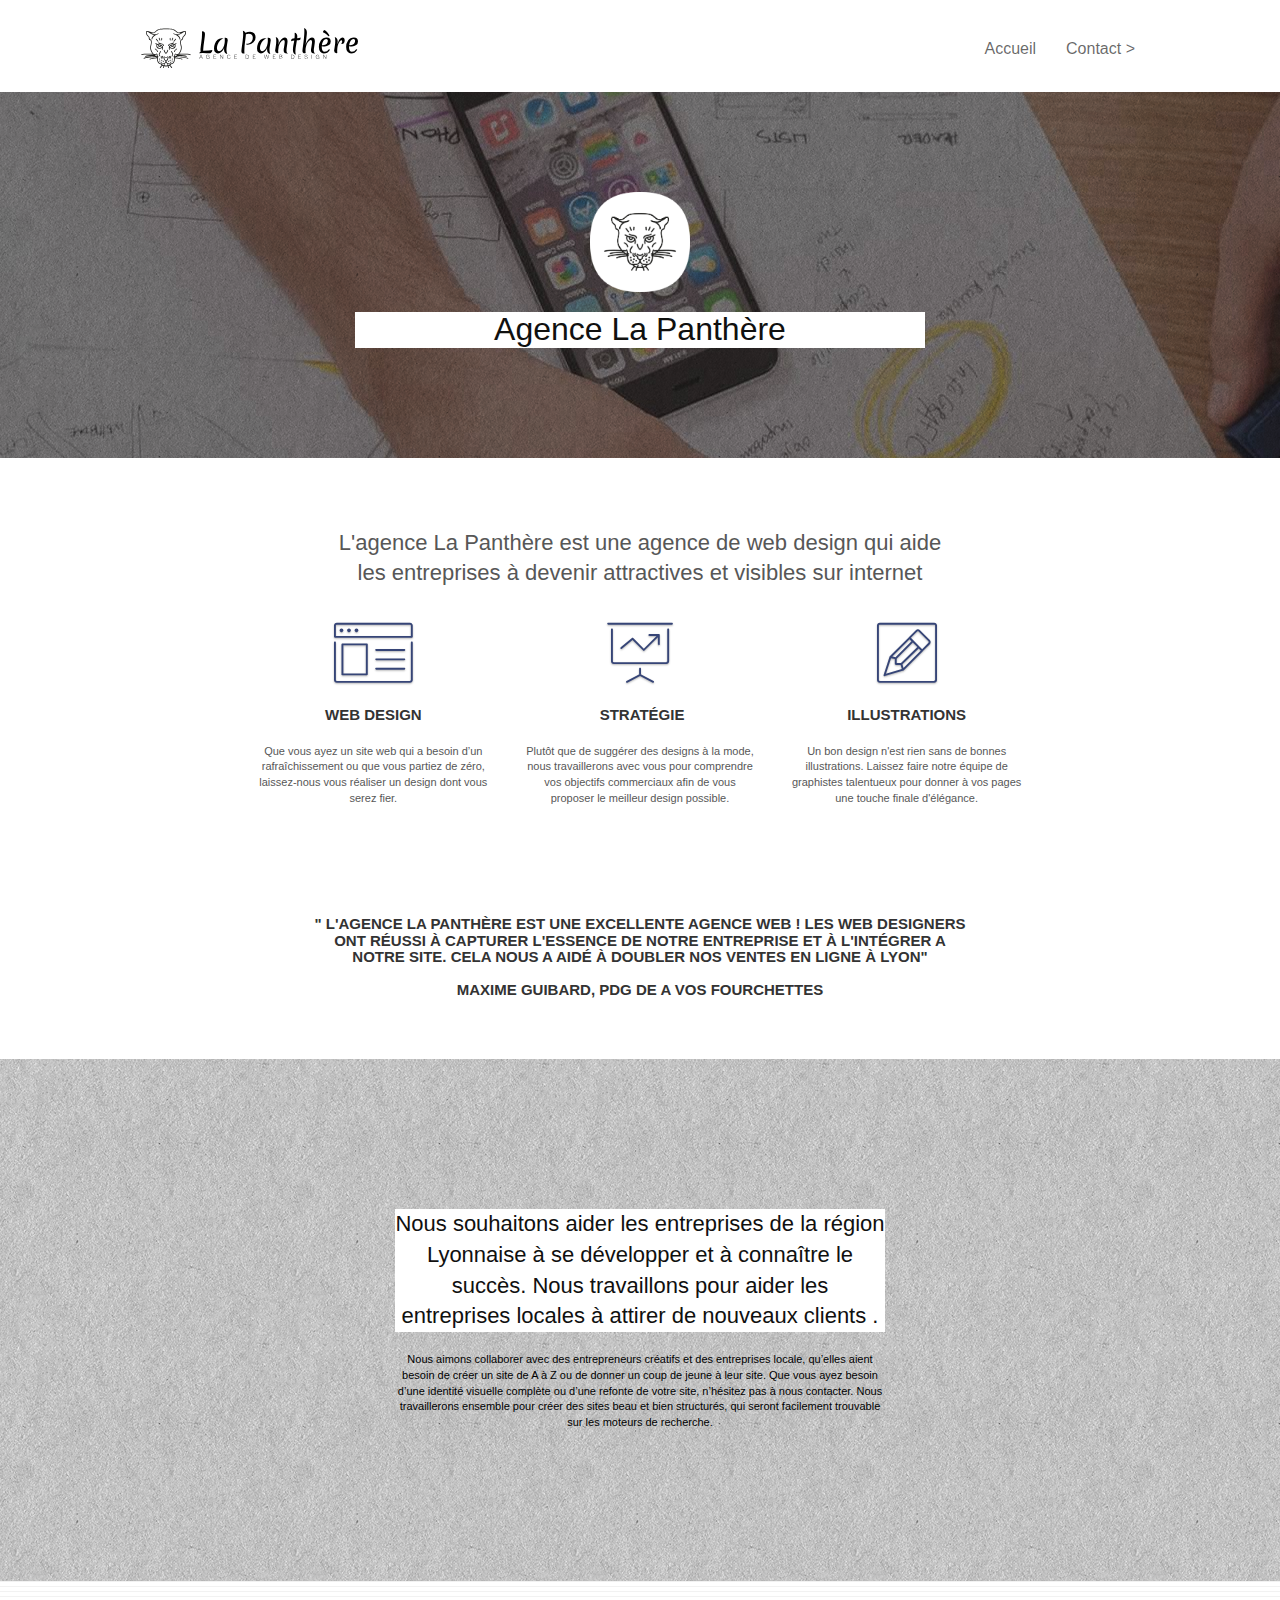
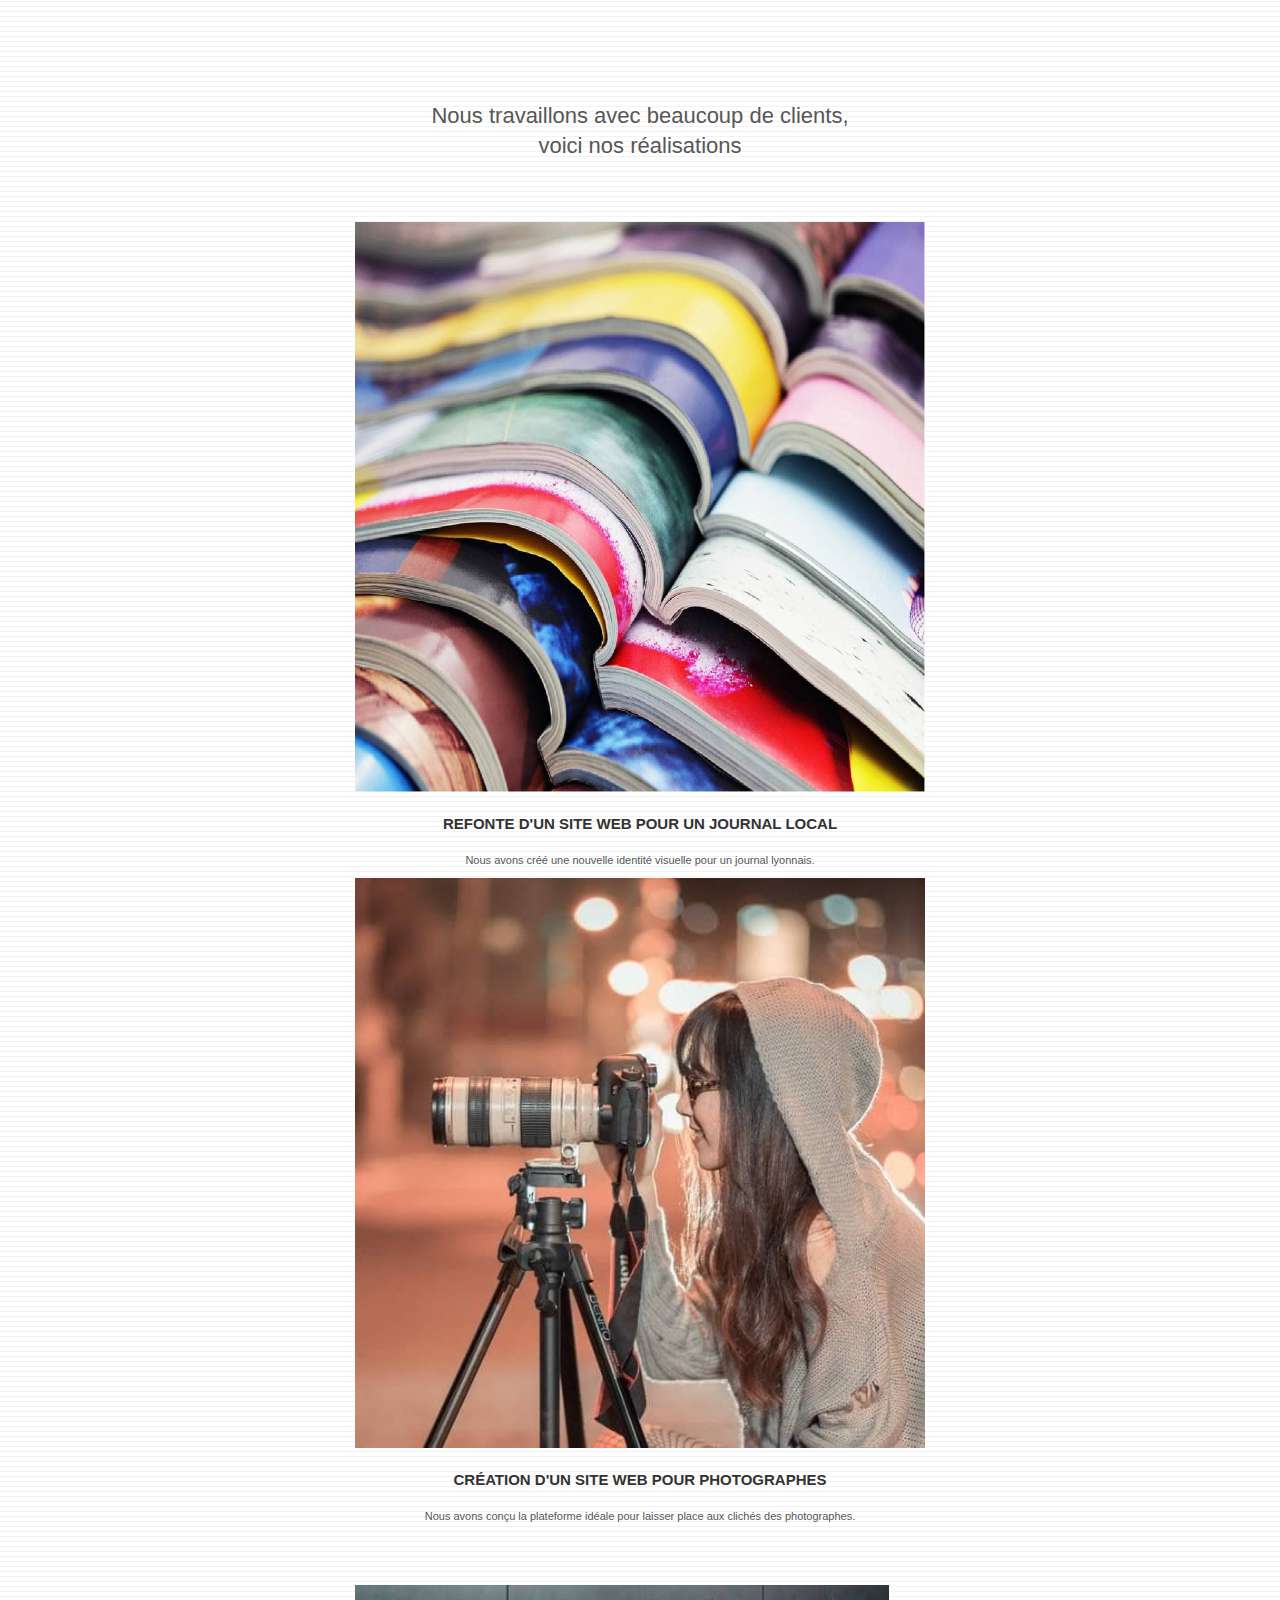
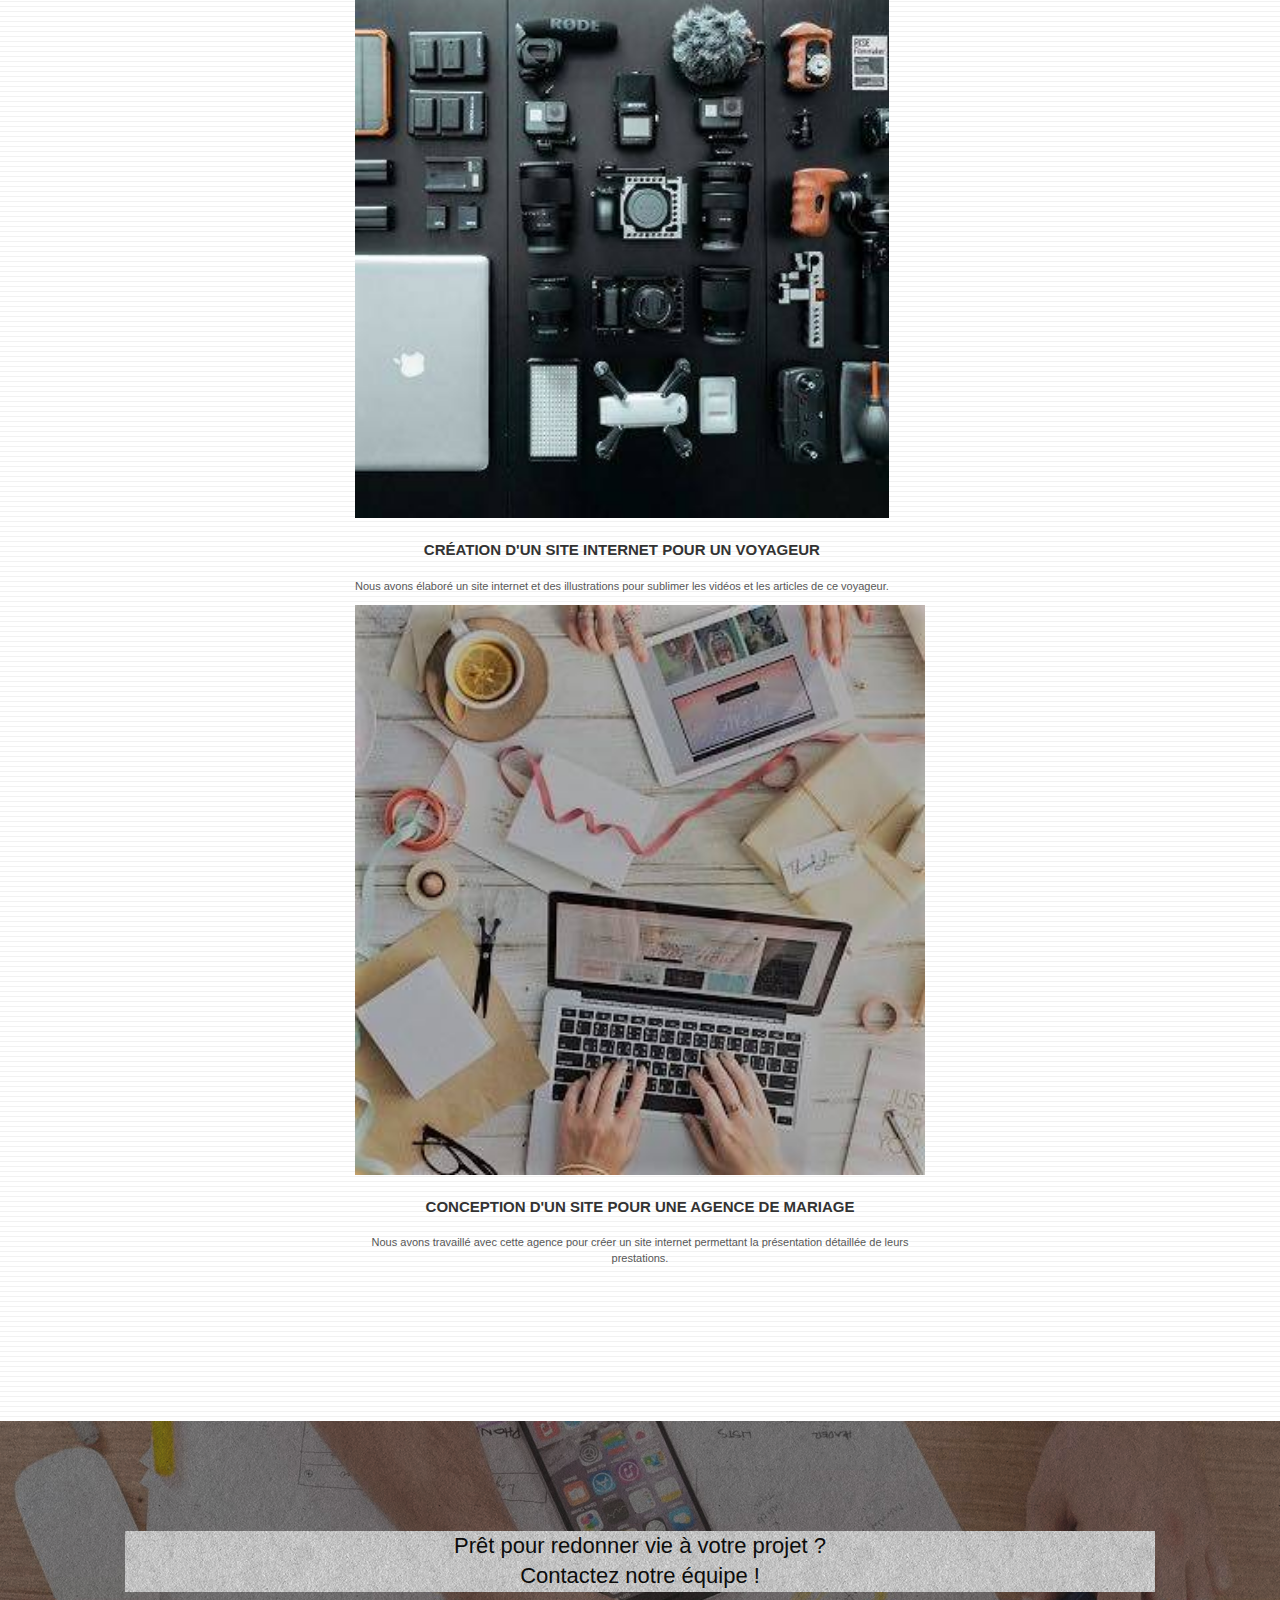
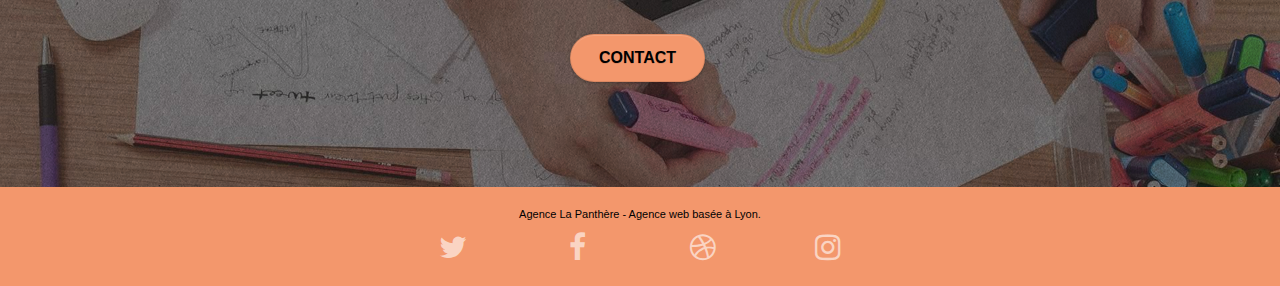
<file: index.html>
<!doctype html>
<html lang="fr">

<head>
	<meta charset="utf-8">
	<meta name="keywords"
		content="Entreprise webdesign Lyon, realiser site internet,  agence design lyon, agence design, agence web lyon, agence web, expert site internet, expert site internet lyon">
	<meta name="description"
		content="Agence web design basée à Lyon. Nous souhaitons aider les entreprises de la région Lyonnaise à se développer et à connaître le succès. Nous travaillons pour aider les entreprises locales à attirer de nouveaux clients">
	<meta name="viewport" content="width=device-width, initial-scale=1.0, viewport-fit=cover">
	<link rel="shortcut icon" type="image/png" href="img/favicon.jpg">

	<link rel="stylesheet" type="text/css" href="./css/bootstrap.css">
	<link rel="stylesheet" type="text/css" href="css/style.css">
	<link rel="stylesheet" type="text/css" href="./css/font-awesome.css">
	<link rel="stylesheet" type="text/css" href="./css/et-line.css">


	<script src="./js/jquery-2.1.0.js"></script>
	<script src="./js/bootstrap.js"></script>
	<script src="./js/blocs.js"></script>
	<script src="./js/jquery.touchSwipe.js" defer></script>
	<script src="./js/gmaps.js"></script>

	<title>Agence La Panthère</title>


	<!-- Analytics -->

	<!-- Analytics END -->

</head>

<body>
	<!-- Principal conteneur -->
	<div class="page-container">

		<!-- bloc-0 -->
		<header>
			<div class="bloc bgc-white l-bloc " id="bloc-0">
				<div class="container bloc-sm">

					<nav class="navbar row">
						<div class="navbar-header">
							<a class="navbar-brand" href="index.html"><img src="img/agence-la-panthere-monochrome.svg"
									alt="logo agence la Panthère" height="40" /></a>
							<button id="nav-toggle" type="button" class="ui-navbar-toggle navbar-toggle"
								data-toggle="collapse" data-target=".navbar-1">
								<span class="sr-only">Toggle navigation</span><span class="icon-bar"></span><span
									class="icon-bar"></span><span class="icon-bar"></span>
							</button>
						</div>
						<div class="collapse navbar-collapse navbar-1 special-dropdown-nav">
							<ul class="site-navigation nav navbar-nav">
								<li>
									<a href="index.html">Accueil</a>
								</li>
								<li>
									<a href="contact.html">Contact &gt;</a>
								</li>
							</ul>
						</div>
					</nav>
				</div>
			</div>
		</header>
		<!-- bloc-0 END -->

		<!-- bloc-1-presentation -->
		<main>
			<div class="bloc bgc-dark-slate-blue bg-banniere d-bloc bg-t-edge bloc-bg-texture texture-paper b-parallax"
				id="bloc-1-hero">
				<div class="container bloc-lg">
					<div class="row tight-width-whitespace">
						<div class="col-sm-12">
							<img src="img/logo.png" class="center-block image-resize-mode" width="100"
								alt="logo de l'entreprise La Panthère" />
							<h1 class="text-center hero-bloc-text tc-white ">
								Agence La Panthère
							</h1>
						</div>
					</div>
				</div>
			</div>
			<!-- bloc-1-presentation END -->

			<!-- bloc-2-services -->
			<div class="bloc bgc-white l-bloc" id="bloc-2-services">
				<div class="container bloc-md">
					<div class="row">
						<div class="col-sm-12 text-center">
							<h2>L'agence La Panthère est une agence de web design qui aide <br> les entreprises à
								devenir
								attractives et visibles sur internet</h2>
						</div>
					</div>
					<div class="row voffset-lg med-width-whitespace">
						<div class="col-sm-4">
							<div class="text-center">
								<span class="et-icon-browser sm-shadow icon-dark-slate-blue icons icon-lg"></span>
							</div>
							<h3 class="mg-md text-center">
								Web design
							</h3>
							<p class="text-center">
								Que vous ayez un site web qui a besoin d&rsquo;un rafraîchissement ou que vous partiez
								de
								zéro, laissez-nous vous réaliser un design dont vous serez fier.
							</p>
						</div>
						<div class="col-sm-4">
							<div class="text-center">
								<span class="et-icon-presentation sm-shadow icon-dark-slate-blue icons icon-lg"></span>
							</div>
							<h3 class="mg-md text-center">
								&nbsp;Stratégie
							</h3>
							<p class="text-center">
								Plutôt que de suggérer des designs à la mode, nous travaillerons avec vous pour
								comprendre
								vos objectifs commerciaux afin de vous proposer le meilleur design possible.<br>
							</p>
						</div>
						<div class="col-sm-4">
							<div class="text-center">
								<span class="et-icon-edit sm-shadow icon-dark-slate-blue icons icon-lg"></span>
							</div>
							<h3 class="mg-md text-center">
								Illustrations
							</h3>
							<p class="text-center ">
								Un bon design n'est rien sans de bonnes illustrations. Laissez faire notre équipe de
								graphistes talentueux pour donner à vos pages une touche finale d'élégance.
							</p>
						</div>
					</div>
					<div class="row voffset-lg voffset">
						<div class="col-xs-12 col-md-8 col-md-offset-2 text-center">
							<h3>" L'agence La Panthère est une excellente agence web ! Les web designers ont réussi à
								capturer l'essence de notre entreprise et à l'intégrer a notre site. Cela nous a aidé à
								doubler nos ventes en ligne à Lyon" <br> <br> Maxime Guibard, PDG de A vos Fourchettes
							</h3>
						</div>
					</div>
				</div>
			</div>
			<!-- bloc-2-services END -->

			<!-- bloc-3-what-i-do -->
			<div class="bloc tc-white bgc-atomic-tangerine bg-presentation d-bloc bloc-bg-texture texture-paper b-parallax"
				id="bloc-3-what-i-do">
				<div class="container bloc-lg">
					<div class="row tight-width-whitespace black-background">
						<div class="col-sm-12">
							<h2 class="mg-md text-center tc-white">
								Nous souhaitons aider les entreprises de la région Lyonnaise à se développer et à
								connaître
								le succès. Nous travaillons pour aider les entreprises locales à attirer de nouveaux
								clients
								.<br>
							</h2>
							<p class="text-center white">
								Nous aimons collaborer avec des entrepreneurs créatifs et des entreprises locale,
								qu’elles
								aient besoin de créer un site de A à Z ou de donner un coup de jeune à leur site. Que
								vous
								ayez besoin d’une identité visuelle complète ou d’une refonte de votre site, n’hésitez
								pas à
								nous contacter. Nous travaillerons ensemble pour créer des sites beau et bien
								structurés,
								qui seront facilement trouvable sur les moteurs de recherche.
							</p>
						</div>
					</div>
				</div>
			</div>
			<!-- bloc-3-what-i-do END -->

			<!-- bloc-4-portfolio -->
			<div class="bloc bgc-white bg-lines-h2-bg bg-repeat l-bloc" id="bloc-4-portfolio">
				<div class="container bloc-lg">
					<div class="row">
						<div class="col-sm-12 text-center">
							<h2>Nous travaillons avec beaucoup de clients, <br> voici nos réalisations </h2>
						</div>
					</div>
					<div class="row tight-width-whitespace portfolio-row">
						<div class="col-sm-6">
							<a href="#" data-lightbox="img/1.jpg" data-gallery-id="gallery-1"
								data-caption="Refonte d'un site web pour un journal local" data-frame="snapshot-lb"><img
									src="img/1.jpg" alt="image de plusieurs livres ouverts et empilés"
									class="img-responsive portfolio-thumb" /></a>
							<h3 class="mg-md text-center">
								Refonte d'un site web pour un journal local
							</h3>
							<p class="text-center">
								Nous avons créé une nouvelle identité visuelle pour un journal lyonnais.
							</p>
						</div>
						<div class="col-sm-6">
							<a href="#" data-lightbox="img/2.jpg" data-gallery-id="gallery-1"
								data-caption="Création d'un site web pour photographes" data-frame="snapshot-lb"><img
									src="img/2.jpg" class="img-responsive portfolio-thumb"
									alt="image d'une personne tenant un appareil photo sur trépied" /></a>
							<h3 class="mg-md text-center">
								Création d'un site web pour photographes
							</h3>
							<p class="text-center">
								Nous avons conçu la plateforme idéale pour laisser place aux clichés des photographes.
							</p>
						</div>
					</div>
					<div class="row tight-width-whitespace portfolio-row">
						<div class="col-sm-6">
							<a href="#" data-lightbox="img/3.jpg" data-gallery-id="gallery-1"
								data-caption="Création d'un site internet pour un voyageur"
								data-frame="snapshot-lb"><img src="img/3.jpg" class="img-responsive portfolio-thumb"
									alt="image contenant plusieurs appareils éléctroniques tels qu'un ordinateur portable, des acccessoires pour appareil photo, etc" /></a>
							<h3 class="mg-md text-center">
								Création d'un site internet pour un voyageur
							</h3>
							<p class="text-center">
								Nous avons élaboré un site internet et des illustrations pour sublimer les vidéos et les
								articles de ce voyageur.
							</p>
						</div>
						<div class="col-sm-6">
							<a href="#" data-lightbox="img/4.jpg" data-gallery-id="gallery-1"
								data-caption="Conception d'un site pour une agence de mariage"
								data-frame="snapshot-lb"><img src="img/4.jpg" class="img-responsive portfolio-thumb"
									alt="image d'une table avec de paire de mains apparentes travaillant sur un ordinateur et une tablette" /></a>
							<h3 class="mg-md text-center">
								Conception d'un site pour une agence de mariage
							</h3>
							<p class="text-center">
								Nous avons travaillé avec cette agence pour créer un site internet permettant la
								présentation détaillée de leurs prestations.
							</p>
						</div>
					</div>
				</div>
			</div>
			<!-- bloc-4-portfolio END -->

			<!-- bloc-5-cta -->
			<div class="bloc bgc-dark-slate-blue bg-banniere d-bloc bloc-bg-texture texture-paper" id="bloc-5-cta">
				<div class="container bloc-lg">
					<div class="row">
						<h2 class="mg-md text-center tc-white">
							Prêt pour redonner vie à votre projet ?<br>Contactez notre équipe !
						</h2>
						<div class="col-sm-12 text-center">
							<a href="page2.html"
								class="btn btn-atomic-tangerine btn-clean btn-rd btn-lg cta-hero">Contact</a>
						</div>
					</div>
				</div>
			</div>
		</main>
		<!-- bloc-5-cta END -->

		<!-- Footer - bloc-8 -->
		<footer>
			<div class="bloc bgc-atomic-tangerine d-bloc" id="bloc-8">
				<div class="container bloc-sm">
					<div class="row">
						<div class="col-sm-12">
							<p class="text-center white">
								Agence La Panthère - Agence web basée à Lyon.<br>
							</p>
							<div class="row row-no-gutters social">
								<div class="col-sm-3">
									<div class="text-center">
										<a href="#">
											<i class="fa fa-twitter icon-md"></i>
											<span class="sr-only">Twitter</span>
										</a>
									</div>
								</div>
								<div class="col-sm-3">
									<div class="text-center">
										<a href="#">
											<i class="fa fa-facebook icon-md"></i>
											<span class="sr-only">Facebook</span>
										</a>
									</div>
								</div>
								<div class="col-sm-3">
									<div class="text-center">
										<a href="#">
											<i class="fa fa-dribbble icon-md"></i>
											<span class="sr-only">Dribble</span>
										</a>
									</div>
								</div>
								<div class="col-sm-3">
									<div class="text-center">
										<a href="#">
											<i class="fa fa-instagram icon-md"></i>
											<span class="sr-only">Instagram</span>
										</a>
									</div>
								</div>
							</div>
							<div class="row">
							</div>
						</div>
					</div>
				</div>
			</div>
		</footer>
		<!-- Footer - bloc-8 END -->

	</div>
	<!-- Principal conteneur END -->
</body>

</html>
</file>
<file: css/style.css>
body {
    margin: 0;
    padding: 0;
    background: #FFF;
    overflow-x: hidden;
    -webkit-font-smoothing: antialiased;
    -moz-osx-font-smoothing: grayscale;
}

a,
button {
    transition: all .3s ease-in-out;
    outline: none!important;
}

a:hover {
    text-decoration: none;
    cursor: pointer;
}

#page-loading-blocs-notifaction {
    position: fixed;
    top: 0;
    bottom: 0;
    width: 100%;
    z-index: 100000;
    background: #FFFFFF url("img/pageload-spinner.gif") no-repeat center center;
}

.bloc {
    width: 100%;
    clear: both;
    background: 50% 50% no-repeat;
    padding: 0 50px;
    -webkit-background-size: cover;
    -moz-background-size: cover;
    -o-background-size: cover;
    background-size: cover;
    position: relative;
}

.bloc .container {
    padding-left: 0;
    padding-right: 0;
}

.bloc-lg {
    padding: 100px 50px;
}

/* .bloc .row {
    flex-direction: column;
} */

.bloc-md {
    padding: 50px;
}

.bloc-sm {
    padding: 20px 50px;
}

.bg-center,
.bg-l-edge,
.bg-r-edge,
.bg-t-edge,
.bg-b-edge,
.bg-tl-edge,
.bg-bl-edge,
.bg-tr-edge,
.bg-br-edge,
.bg-repeat {
    -webkit-background-size: auto!important;
    -moz-background-size: auto!important;
    -o-background-size: auto!important;
    background-size: auto!important;
}

.bg-repeat {
    background: repeat;
}

.bg-t-edge {
    background: top no-repeat;
}

.bloc-bg-texture::before {
    content: "";
    background-size: 2px 2px;
    position: absolute;
    top: 0;
    bottom: 0;
    left: 0;
    right: 0;
}

.texture-paper::before {
    background: url("../img/texture-paper.png");
    background-size: 280px 280px;
}

.b-parallax {
    background-attachment: fixed;
}

.d-bloc {
    color: rgba(255, 255, 255, .7);
}

.d-bloc button:hover {
    color: rgba(255, 255, 255, .9);
}

.d-bloc .icon-round,
.d-bloc .icon-square,
.d-bloc .icon-rounded,
.d-bloc .icon-semi-rounded-a,
.d-bloc .icon-semi-rounded-b {
    border-color: rgba(255, 255, 255, .9);
}

.d-bloc .divider-h span {
    border-color: rgba(255, 255, 255, .2);
}

.d-bloc .a-btn,
.d-bloc .navbar a,
.d-bloc .navbar-brand,
.d-bloc a .icon-sm,
.d-bloc a .icon-md,
.d-bloc a .icon-lg,
.d-bloc a .icon-xl,
.d-bloc h1 a,
.d-bloc h2 a,
.d-bloc h3 a,
.d-bloc h4 a,
.d-bloc h5 a,
.d-bloc h6 a,
.d-bloc p a {
    color: rgba(255, 255, 255, .6);
}

.d-bloc .a-btn:hover,
.d-bloc .navbar a:hover,
.d-bloc .navbar-brand:hover,
.d-bloc a:hover .icon-sm,
.d-bloc a:hover .icon-md,
.d-bloc a:hover .icon-lg,
.d-bloc a:hover .icon-xl,
.d-bloc h1 a:hover,
.d-bloc h2 a:hover,
.d-bloc h3 a:hover,
.d-bloc h4 a:hover,
.d-bloc h5 a:hover,
.d-bloc h6 a:hover,
.d-bloc p a:hover {
    color: rgba(255, 255, 255, 1);
}

.d-bloc .navbar-toggle .icon-bar {
    background: rgba(255, 255, 255, 1);
}

.d-bloc .btn-wire,
.d-bloc .btn-wire:hover {
    color: rgba(255, 255, 255, 1);
    border-color: rgba(255, 255, 255, 1);
}

.d-bloc .panel {
    color: rgba(0, 0, 0, .5);
}

.d-bloc .panel button:hover {
    color: rgba(0, 0, 0, .7);
}

.d-bloc .panel icon {
    border-color: rgba(0, 0, 0, .7);
}

.d-bloc .panel .divider-h span {
    border-color: rgba(0, 0, 0, .1);
}

.d-bloc .panel .a-btn {
    color: rgba(0, 0, 0, .6);
}

.d-bloc .panel .a-btn:hover {
    color: rgba(0, 0, 0, 1);
}

.d-bloc .panel .btn-wire,
.d-bloc .panel .btn-wire:hover {
    color: rgba(0, 0, 0, .7);
    border-color: rgba(0, 0, 0, .3);
}

.d-bloc .panel,
.l-bloc {
    color: rgba(0, 0, 0, .5);
}

.d-bloc .panel button:hover,
.l-bloc button:hover {
    color: rgba(0, 0, 0, .7);
}

.l-bloc .icon-round,
.l-bloc .icon-square,
.l-bloc .icon-rounded,
.l-bloc .icon-semi-rounded-a,
.l-bloc .icon-semi-rounded-b {
    border-color: rgba(0, 0, 0, .7);
}

.d-bloc .panel .divider-h span,
.l-bloc .divider-h span {
    border-color: rgba(0, 0, 0, .1);
}

.d-bloc .panel .a-btn,
.l-bloc .a-btn,
.l-bloc .navbar a,
.l-bloc .navbar-brand,
.l-bloc a .icon-sm,
.l-bloc a .icon-md,
.l-bloc a .icon-lg,
.l-bloc a .icon-xl,
.l-bloc h1 a,
.l-bloc h2 a,
.l-bloc h3 a,
.l-bloc h4 a,
.l-bloc h5 a,
.l-bloc h6 a,
.l-bloc p a {
    color: rgba(0, 0, 0, .6);
}

.d-bloc .panel .a-btn:hover,
.l-bloc .a-btn:hover,
.l-bloc .navbar a:hover,
.l-bloc .navbar-brand:hover,
.l-bloc a:hover .icon-sm,
.l-bloc a:hover .icon-md,
.l-bloc a:hover .icon-lg,
.l-bloc a:hover .icon-xl,
.l-bloc h1 a:hover,
.l-bloc h2 a:hover,
.l-bloc h3 a:hover,
.l-bloc h4 a:hover,
.l-bloc h5 a:hover,
.l-bloc h6 a:hover,
.l-bloc p a:hover {
    color: rgba(0, 0, 0, 1);
}

.l-bloc .navbar-toggle .icon-bar {
    color: rgba(0, 0, 0, .6);
}

.d-bloc .panel .btn-wire,
.d-bloc .panel .btn-wire:hover,
.l-bloc .btn-wire,
.l-bloc .btn-wire:hover {
    color: rgba(0, 0, 0, .7);
    border-color: rgba(0, 0, 0, .3);
}

.voffset {
    margin-top: 30px;
}

.voffset-lg {
    margin-top: 80px;
}

.row-no-gutters {
    margin-right: 0;
    margin-left: 0;
}

.row.row-no-gutters > [class^="col-"],
.row.row-no-gutters > [class*=" col-"] {
    padding-right: 0;
    padding-left: 0;
}

#bloc-1-hero h1 {
    font-size: 32px;
}

.navbar {
    margin-bottom: 0;
    z-index: 1;
}

.navbar-brand {
    height: auto;
    padding: 3px 15px;
    font-size: 25px;
    font-weight: normal;
    font-weight: 600;
    line-height: 44px;
}

.navbar-brand img {
    max-height: 200px;
    margin: 0 5px 0 0;
    display: inline;
}

.navbar-brand img[src$=svg] {
    min-width: 100px;
}

.nav-center .navbar-brand img {
    margin: 0;
}

.navbar .nav {
    padding-top: 2px;
    margin-right: -16px;
    float: right;
    z-index: 1;
}

.nav > li {
    float: left;
    margin-top: 4px;
    font-size: 16px;
}

.navbar-nav .open .dropdown-menu > li > a {
    text-align: inherit;
}

.nav > li a:hover,
.nav > li a:focus {
    background: transparent;
}

.navbar-toggle {
    margin: 10px 10px 0 0;
    border: 0px;
}

.navbar-toggle:hover {
    background: transparent!important;
}

.navbar-toggle .icon-bar {
    background-color: rgba(0, 0, 0, .5);
    width: 26px;
}

.nav-invert .navbar .nav {
    float: left;
}

.nav-invert .navbar-header,
.nav-invert .navbar-brand {
    float: right;
    position: relative;
    z-index: 2;
}

@media (min-width: 768px) {
    .site-navigation {
        position: absolute;
        top: 50%;
        right: 20px;
        transform: translate(0, -50%);
        -webkit-transform: translateY(-50%);
    }
    .nav > li .dropdown-menu a,
    .nav > li .dropdown-menu a:hover {
        color: #484848;
    }
    .nav-invert .site-navigation {
        left: 0;
        right: 0;
    }
    .nav-center {
        text-align: center;
    }
    .nav-center .navbar-header {
        width: 100%;
    }
    .nav-center .navbar-header,
    .nav-center .navbar-brand,
    .nav-center .nav > li {
        float: none;
        display: inline-block;
    }
    .nav-center .site-navigation {
        position: relative;
        width: 100%;
        right: 0;
        margin-right: 0px;
        margin-top: 20px;
    }
    .nav-center.mini-nav .navbar-toggle {
        float: none;
        margin: 10px auto 0;
    }
}

.nav > li > .dropdown a {
    background: none!important;
    display: block;
    padding: 14px 15px;
}

nav .caret {
    margin: 0 5px;
}

.dropdown-menu .dropdown-menu {
    top: -8px;
    left: 100%;
}

.dropdown-menu .dropmenu-flow-right {
    top: 100%;
    left: 0;
    margin-left: -1px;
    border-top-left-radius: 0;
    border-top-right-radius: 0;
}

.dropdown-menu .dropdown span {
    border: 4px solid black;
    border-top-color: transparent;
    border-right-color: transparent;
    border-bottom-color: transparent;
    margin: 6px -5px 0 0!important;
    float: right;
}

.mg-md {
    margin-top: 10px;
    margin-bottom: 20px;
}

.mg-lg {
    margin-top: 10px;
    margin-bottom: 40px;
}

.btn {
    margin: 0 5px 5px 0;
}

.btn.pull-right {
    margin: 0 0 5px 5px;
}

.btn-d,
.btn-d:hover,
.btn-d:focus {
    color: #FFF;
    background: rgba(0, 0, 0, .3);
}

button {
    outline: none!important;
}

.btn-rd {
    border-radius: 40px;
}

.btn-clean {
    border: 1px solid rgba(0, 0, 0, .08);
    border-bottom-color: rgba(0, 0, 0, .1);
    text-shadow: 0 1px 0 rgba(0, 0, 1, .1);
    box-shadow: 0 1px 3px rgba(0, 0, 1, .25), inset 0 1px 0 0 rgba(255, 255, 255, .15);
}

.icon-md {
    font-size: 30px!important;
}

.icon-lg {
    font-size: 60px!important;
}

.sm-shadow {
    text-shadow: 0 1px 2px rgba(0, 0, 0, .3);
}

.panel-sq,
.panel-sq .panel-heading,
.panel-sq .panel-footer {
    border-radius: 0;
}

.panel-rd {
    border-radius: 30px;
}

.panel-rd .panel-heading {
    border-radius: 29px 29px 0 0;
}

.panel-rd .panel-footer {
    border-radius: 0 0 29px 29px;
}

.form-control {
    border-color: rgba(0, 0, 0, .1);
    box-shadow: none;
}

.scrollToTop {
    width: 40px;
    height: 40px;
    position: fixed;
    bottom: 20px;
    right: 20px;
    opacity: 0;
    z-index: 500;
    transition: all .3s ease-in-out;
}

.scrollToTop span {
    margin-top: 6px;
}

.showScrollTop {
    font-size: 14px;
    opacity: 1;
}

a[data-lightbox] {
    position: relative;
    display: block;
    text-align: center;
}

a[data-lightbox]:hover::before {
    content: "+";
    font-family: "HelveticaNeue-Light", "Helvetica Neue Light", "Helvetica Neue", Helvetica, Arial;
    font-size: 32px;
    width: 50px;
    height: 50px;
    margin-left: -25px;
    border-radius: 50%;
    background: rgba(0, 0, 0, .6);
    color: #FFF;
    font-weight: 100;
    z-index: 1;
    position: absolute;
    top: 50%;
    transform: translateY(-50%);
    -webkit-transform: translateY(-50%);
}

a[data-lightbox]:hover img {
    opacity: 0.6;
    -webkit-animation-fill-mode: none;
    animation-fill-mode: none;
}

#lightbox-modal {
    display: flex;
    align-items: center;
}

#lightbox-modal .modal-dialog {
    width: 90%;
    max-width: 900px;
    margin: 0 auto 0;
}

#lightbox-modal .modal-dialog img {
    max-height: 90vh;
    margin: 0 auto;
}

.lightbox-caption {
    padding: 20px;
    color: #FFF;
    background: rgba(0, 0, 0, .5);
    position: absolute;
    left: 15px;
    right: 15px;
    bottom: 5px;
}

.close-lightbox {
    color: #FFF;
    font-size: 30px;
    position: absolute;
    top: 20px;
    right: 20px;
    z-index: 20;
    background: rgba(0, 0, 0, .5);
    border: none;
    line-height: 30px;
    padding: 0 9px 5px;
    opacity: 0.3;
}

.close-lightbox:hover,
.next-lightbox:hover,
.prev-lightbox:hover {
    opacity: 1.0;
    color: #FFF;
}

.next-lightbox,
.prev-lightbox {
    font-size: 20px;
    color: rgba(255, 255, 255, .9);
    background: rgba(0, 0, 0, .5);
    transition: all .2s ease-in-out;
    position: absolute;
    top: 45%;
    z-index: 1;
    opacity: 0.4;
}

.next-lightbox {
    padding: 6px 8px 1px 13px;
    right: 25px;
}

.prev-lightbox {
    padding: 6px 13px 1px 10px;
    left: 25px;
}

.snapshot-lb .modal-body {
    padding-bottom: 45px;
}

.snapshot-lb .lightbox-caption {
    padding: 0;
    color: rgba(0, 0, 0, .5);
    background: none;
}

h1,
h2,
h3,
h4,
h5,
h6,
p,
label,
.btn {
    font-family: "helvetica";
    font-weight: 400;
    color: #575757!important;
}

footer a {
    color: white;
    font-weight: bold;
    font-size: large;
}

.container {
    max-width: 1000px;
}

.hero-bloc-text {
    font-size: 38px;
}

.hero-bloc-text-sub {
    font-size: 36px;
}

.statement-bloc-text {
    line-height: 26px;
    font-style: italic;
    font-size: 20px;
    text-align: center;
    font-weight: lighter;
    max-width: 520px;
    margin: auto auto auto auto;
}

p {
    font-size: 11px;
}

.tight-width-whitespace {
    max-width: 600px;
    margin: auto auto auto auto;
}

.h1 {
    font-size: 20px;
    font-family: "Open Sans";
}

.cta-hero {
    margin-top: 22px;
    color: #000000!important;
    text-transform: uppercase;
    padding: 12px 28px 12px 28px;
    font-size: 16px;
    font-weight: 700;
}

.social {
    max-width: 500px;
    margin: auto auto auto auto;
}

h2 {
    font-size: 22px;
    line-height: 1.4em;
}

h3 {
    font-size: 15px;
    text-transform: uppercase;
    font-weight: 700;
    color: #333333!important;
}

.med-width-whitespace {
    max-width: 800px;
    margin: auto auto auto auto;
    box-shadow: 0px 0px 0px #000000;
}

h1 {
    color: #333333!important;
}

h4 {
    color: #333333!important;
}

.icons {
    margin-bottom: 14px;
    margin-top: 24px;
}

.white {
    color: black!important;
}

.portfolio-thumb {
    margin-bottom: 24px;
}

.portfolio-row {
    margin-bottom: 44px;
    margin-top: 50px;
}

.avatar {
    box-shadow: 0px 4px 9px rgba(0, 0, 0, 0.3);
}

.black-background {
    background-color: white;
    padding: 40px 40px 40px 40px;
}

.bold-link {
    font-weight: 900;
    text-decoration: underline!important;
}

.bgc-white {
    background-color: #FFFFFF;
}

.bgc-dark-slate-blue {
    background-color: #364577;
}

.bgc-atomic-tangerine {
    background-color: #F3976C;
}

.tc-white {
    color: #10100f!important;
    background-color: #FFFFFF;
}

.btn-atomic-tangerine {
    background: #F3976C;
    color: black!important;
}

.btn-atomic-tangerine:hover {
    background: #c27956!important;
    color: #FFFFFF!important;
}

.ltc-white {
    color: #FFFFFF!important;
}

.ltc-white:hover {
    color: #cccccc!important;
}

.ltc-atomic-tangerine {
    color: #F3976C!important;
}

.ltc-atomic-tangerine:hover {
    color: #c27956!important;
}

.icon-dark-slate-blue {
    color: #364577!important;
    border-color: #364577!important;
}

.bg-dots-bg {
    background-image: url("img/dots-bg.png");
}

.bg-lines-h2-bg {
    background-image: url("../img/lines-h2-bg.png");
}

.bg-banniere {
    background-image: url("../img/agence-la-panthere.jpg");
}

.bg-presentation {
    background-image: url("../img/image-de-presentation.jpg");
}

footer a {
    color: white;
}

.sr-only {
    position: absolute;
    width: 1px;
    height: 1px;
    padding: 0;
    margin: -1px;
    overflow: hidden;
    clip: rect(0,0,0,0);
    border: 0;
}

@media (max-width: 1024px) {
    .bloc {
        padding-left: 20px;
        padding-right: 20px;
    }
    .bloc.full-width-bloc,
    .bloc-tile-2.full-width-bloc .container,
    .bloc-tile-3.full-width-bloc .container,
    .bloc-tile-4.full-width-bloc .container {
        padding-left: 0;
        padding-right: 0;
    }
}

@media (max-width: 992px) and (min-width: 768px) {
    .navbar .nav {
        max-width: 80%
    }
    .nav-center.navbar .nav {
        max-width: 100%
    }
}

@media only screen and (min-width: 768px) and (max-width: 1024px) and (orientation: landscape) {
    .b-parallax {
        background-attachment: scroll;
    }
}

@media only screen and (min-width: 1024px) and (max-width: 1366px) and (-webkit-min-device-pixel-ratio: 1.5) {
    .b-parallax {
        background-attachment: scroll;
    }
}

@media (max-width: 991px) {
    .container {
        width: 100%;
    }
    .b-parallax {
        background-attachment: scroll;
    }
    .page-container,
    #hero-bloc {
        overflow-x: hidden;
        position: relative;
    }
    .bloc {
        
    }
    .bloc-group,
    .bloc-group .bloc {
        display: block;
        width: 100%;
    }
    .bloc-fill-screen .fill-bloc-top-edge,
    .bloc-fill-screen .fill-bloc-bottom-edge {
        padding: 0 20px;
     
    }
}

@media (max-width: 767px) {
    .page-container {
        overflow-x: hidden;
        position: relative;
    }
    h1,
    h2,
    h3,
    h4,
    h5,
    h6,
    p,
    #disqus_thread {
        padding-left: 10px!important;
        padding-right: 10px!important;
    }
    .b-parallax {
        background-attachment: scroll;
    }
    .navbar .nav {
        padding-top: 0;
        border-top: 1px solid rgba(0, 0, 0, .2);
        float: none!important;
    }
    .navbar.row {
        margin-left: 0;
        margin-right: 0;
    }
    .site-navigation {
        position: inherit;
        transform: none;
        -webkit-transform: none;
        -ms-transform: none;
    }
    .nav > li {
        margin-top: 0;
        border-bottom: 1px solid rgba(0, 0, 0, .1);
        background: rgba(0, 0, 0, .05);
        text-align: left;
        padding-left: 15px;
        width: 100%;
    }
    .nav > li:hover {
        background: rgba(0, 0, 0, .08);
    }
    .dropdown .dropdown a .caret {
        float: none;
        margin: 5px 0 0 10px!important;
        border: 4px solid black;
        border-bottom-color: transparent;
        border-right-color: transparent;
        border-left-color: transparent;
    }
    #hero-bloc .navbar .nav {
        background: rgba(0, 0, 0, .8);
    }
    #hero-bloc .navbar .nav a {
        color: rgba(255, 255, 255, .6);
    }
    .hero {
        padding: 50px 0;
    }
    .hero-nav {
        left: -1px;
        right: -1px;
    }
    .navbar-collapse {
        padding: 0;
        overflow-x: hidden;
        -webkit-box-shadow: none;
        box-shadow: none;
    }
    .navbar-brand img {
        max-height: 40px;
        width: auto;
    }
    .nav-invert .navbar-header {
        float: none;
        width: 100%;
    }
    .nav-invert .navbar-toggle {
        float: left;
        margin-left: 10px;
    }
    .bloc {
        padding-left: 0;
        padding-right: 0;
    }
    .bloc-xxl,
    .bloc-xl,
    .bloc-lg {
        padding: 40px 0;
    }
    .bloc-sm,
    .bloc-md {
        padding-left: 0;
        padding-right: 0;
    }
    .bloc-tile-2 .container,
    .bloc-tile-3 .container,
    .bloc-tile-4 .container,
    .bloc-fill-screen .fill-bloc-top-edge,
    .bloc-fill-screen .fill-bloc-bottom-edge {
        padding-left: 0;
        padding-right: 0;
    }
    .a-block {
        padding: 0 10px;
    }
    .btn-dwn {
        display: none;
    }
    .voffset {
        margin-top: 5px;
    }
    .voffset-md {
        margin-top: 20px;
    }
    .voffset-lg {
        margin-top: 30px;
    }
    form {
        padding: 5px;
    }
    .close-lightbox {
        display: inline-block;
    }
    .blocsapp-device-iphone5 {
        background-size: 216px 425px;
        padding-top: 60px;
        width: 216px;
        height: 425px;
    }
    .blocsapp-device-iphone5 img {
        width: 180px;
        height: 320px;
    }
}

.sr-only {
    position: absolute;
    width: 1px;
    height: 1px;
    padding: 0;
    margin: -1px;
    overflow: hidden;
    clip: rect(0,0,0,0);
    border: 0;
  }

@media (max-width: 400px) {
    .bloc {
        padding-left: 0;
        padding-right: 0;
    }
}

@media (max-width: 767px) {
    .bloc-mob-center-text {
        text-align: center;
    }
}
</file>
<file: css/et-line.css>
@font-face {
    font-family: et-line;
    src: url(../fonts/et-line.eot);
    src: url(../fonts/et-line.eot?#iefix) format('embedded-opentype'), url(../fonts/et-line.woff) format('woff'), url(../fonts/et-line.ttf) format('truetype'), url(../fonts/et-line.svg#et-line) format('svg');
    font-weight: 400;
    font-style: normal
}

.et-icon-adjustments,
.et-icon-alarmclock,
.et-icon-anchor,
.et-icon-aperture,
.et-icon-attachment,
.et-icon-bargraph,
.et-icon-basket,
.et-icon-beaker,
.et-icon-bike,
.et-icon-book-open,
.et-icon-briefcase,
.et-icon-browser,
.et-icon-calendar,
.et-icon-camera,
.et-icon-caution,
.et-icon-chat,
.et-icon-circle-compass,
.et-icon-clipboard,
.et-icon-clock,
.et-icon-cloud,
.et-icon-compass,
.et-icon-desktop,
.et-icon-dial,
.et-icon-document,
.et-icon-documents,
.et-icon-download,
.et-icon-dribbble,
.et-icon-edit,
.et-icon-envelope,
.et-icon-expand,
.et-icon-facebook,
.et-icon-flag,
.et-icon-focus,
.et-icon-gears,
.et-icon-genius,
.et-icon-gift,
.et-icon-global,
.et-icon-globe,
.et-icon-googleplus,
.et-icon-grid,
.et-icon-happy,
.et-icon-hazardous,
.et-icon-heart,
.et-icon-hotairballoon,
.et-icon-hourglass,
.et-icon-key,
.et-icon-laptop,
.et-icon-layers,
.et-icon-lifesaver,
.et-icon-lightbulb,
.et-icon-linegraph,
.et-icon-linkedin,
.et-icon-lock,
.et-icon-magnifying-glass,
.et-icon-map,
.et-icon-map-pin,
.et-icon-megaphone,
.et-icon-mic,
.et-icon-mobile,
.et-icon-newspaper,
.et-icon-notebook,
.et-icon-paintbrush,
.et-icon-paperclip,
.et-icon-pencil,
.et-icon-phone,
.et-icon-picture,
.et-icon-pictures,
.et-icon-piechart,
.et-icon-presentation,
.et-icon-pricetags,
.et-icon-printer,
.et-icon-profile-female,
.et-icon-profile-male,
.et-icon-puzzle,
.et-icon-quote,
.et-icon-recycle,
.et-icon-refresh,
.et-icon-ribbon,
.et-icon-rss,
.et-icon-sad,
.et-icon-scissors,
.et-icon-scope,
.et-icon-search,
.et-icon-shield,
.et-icon-speedometer,
.et-icon-strategy,
.et-icon-streetsign,
.et-icon-tablet,
.et-icon-target,
.et-icon-telescope,
.et-icon-toolbox,
.et-icon-tools,
.et-icon-tools-2,
.et-icon-trophy,
.et-icon-tumblr,
.et-icon-twitter,
.et-icon-upload,
.et-icon-video,
.et-icon-wallet,
.et-icon-wine {
    font-family: et-line;
    speak: none;
    font-style: normal;
    font-weight: 400;
    font-variant: normal;
    text-transform: none;
    line-height: 1;
    -webkit-font-smoothing: antialiased;
    -moz-osx-font-smoothing: grayscale;
    display: inline-block
}

.et-icon-mobile:before {
    content: "\e000"
}

.et-icon-laptop:before {
    content: "\e001"
}

.et-icon-desktop:before {
    content: "\e002"
}

.et-icon-tablet:before {
    content: "\e003"
}

.et-icon-phone:before {
    content: "\e004"
}

.et-icon-document:before {
    content: "\e005"
}

.et-icon-documents:before {
    content: "\e006"
}

.et-icon-search:before {
    content: "\e007"
}

.et-icon-clipboard:before {
    content: "\e008"
}

.et-icon-newspaper:before {
    content: "\e009"
}

.et-icon-notebook:before {
    content: "\e00a"
}

.et-icon-book-open:before {
    content: "\e00b"
}

.et-icon-browser:before {
    content: "\e00c"
}

.et-icon-calendar:before {
    content: "\e00d"
}

.et-icon-presentation:before {
    content: "\e00e"
}

.et-icon-picture:before {
    content: "\e00f"
}

.et-icon-pictures:before {
    content: "\e010"
}

.et-icon-video:before {
    content: "\e011"
}

.et-icon-camera:before {
    content: "\e012"
}

.et-icon-printer:before {
    content: "\e013"
}

.et-icon-toolbox:before {
    content: "\e014"
}

.et-icon-briefcase:before {
    content: "\e015"
}

.et-icon-wallet:before {
    content: "\e016"
}

.et-icon-gift:before {
    content: "\e017"
}

.et-icon-bargraph:before {
    content: "\e018"
}

.et-icon-grid:before {
    content: "\e019"
}

.et-icon-expand:before {
    content: "\e01a"
}

.et-icon-focus:before {
    content: "\e01b"
}

.et-icon-edit:before {
    content: "\e01c"
}

.et-icon-adjustments:before {
    content: "\e01d"
}

.et-icon-ribbon:before {
    content: "\e01e"
}

.et-icon-hourglass:before {
    content: "\e01f"
}

.et-icon-lock:before {
    content: "\e020"
}

.et-icon-megaphone:before {
    content: "\e021"
}

.et-icon-shield:before {
    content: "\e022"
}

.et-icon-trophy:before {
    content: "\e023"
}

.et-icon-flag:before {
    content: "\e024"
}

.et-icon-map:before {
    content: "\e025"
}

.et-icon-puzzle:before {
    content: "\e026"
}

.et-icon-basket:before {
    content: "\e027"
}

.et-icon-envelope:before {
    content: "\e028"
}

.et-icon-streetsign:before {
    content: "\e029"
}

.et-icon-telescope:before {
    content: "\e02a"
}

.et-icon-gears:before {
    content: "\e02b"
}

.et-icon-key:before {
    content: "\e02c"
}

.et-icon-paperclip:before {
    content: "\e02d"
}

.et-icon-attachment:before {
    content: "\e02e"
}

.et-icon-pricetags:before {
    content: "\e02f"
}

.et-icon-lightbulb:before {
    content: "\e030"
}

.et-icon-layers:before {
    content: "\e031"
}

.et-icon-pencil:before {
    content: "\e032"
}

.et-icon-tools:before {
    content: "\e033"
}

.et-icon-tools-2:before {
    content: "\e034"
}

.et-icon-scissors:before {
    content: "\e035"
}

.et-icon-paintbrush:before {
    content: "\e036"
}

.et-icon-magnifying-glass:before {
    content: "\e037"
}

.et-icon-circle-compass:before {
    content: "\e038"
}

.et-icon-linegraph:before {
    content: "\e039"
}

.et-icon-mic:before {
    content: "\e03a"
}

.et-icon-strategy:before {
    content: "\e03b"
}

.et-icon-beaker:before {
    content: "\e03c"
}

.et-icon-caution:before {
    content: "\e03d"
}

.et-icon-recycle:before {
    content: "\e03e"
}

.et-icon-anchor:before {
    content: "\e03f"
}

.et-icon-profile-male:before {
    content: "\e040"
}

.et-icon-profile-female:before {
    content: "\e041"
}

.et-icon-bike:before {
    content: "\e042"
}

.et-icon-wine:before {
    content: "\e043"
}

.et-icon-hotairballoon:before {
    content: "\e044"
}

.et-icon-globe:before {
    content: "\e045"
}

.et-icon-genius:before {
    content: "\e046"
}

.et-icon-map-pin:before {
    content: "\e047"
}

.et-icon-dial:before {
    content: "\e048"
}

.et-icon-chat:before {
    content: "\e049"
}

.et-icon-heart:before {
    content: "\e04a"
}

.et-icon-cloud:before {
    content: "\e04b"
}

.et-icon-upload:before {
    content: "\e04c"
}

.et-icon-download:before {
    content: "\e04d"
}

.et-icon-target:before {
    content: "\e04e"
}

.et-icon-hazardous:before {
    content: "\e04f"
}

.et-icon-piechart:before {
    content: "\e050"
}

.et-icon-speedometer:before {
    content: "\e051"
}

.et-icon-global:before {
    content: "\e052"
}

.et-icon-compass:before {
    content: "\e053"
}

.et-icon-lifesaver:before {
    content: "\e054"
}

.et-icon-clock:before {
    content: "\e055"
}

.et-icon-aperture:before {
    content: "\e056"
}

.et-icon-quote:before {
    content: "\e057"
}

.et-icon-scope:before {
    content: "\e058"
}

.et-icon-alarmclock:before {
    content: "\e059"
}

.et-icon-refresh:before {
    content: "\e05a"
}

.et-icon-happy:before {
    content: "\e05b"
}

.et-icon-sad:before {
    content: "\e05c"
}

.et-icon-facebook:before {
    content: "\e05d"
}

.et-icon-twitter:before {
    content: "\e05e"
}

.et-icon-googleplus:before {
    content: "\e05f"
}

.et-icon-rss:before {
    content: "\e060"
}

.et-icon-tumblr:before {
    content: "\e061"
}

.et-icon-linkedin:before {
    content: "\e062"
}

.et-icon-dribbble:before {
    content: "\e063"
}
</file>
